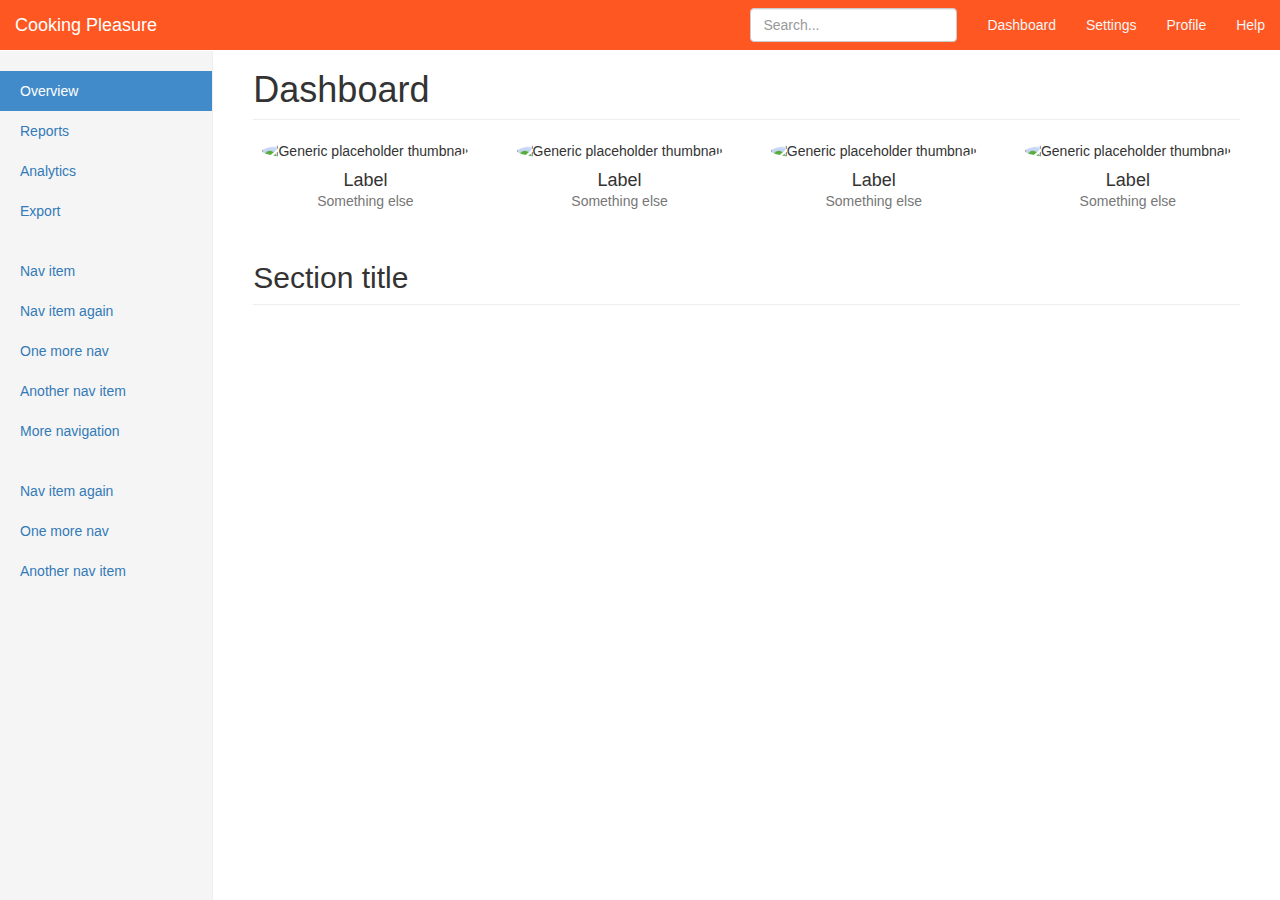
<file: FirstApp/templates/FirstApp/Bootstrap/dashboard.html>
<!DOCTYPE html>
<html lang="en">
  <head>
    <meta charset="utf-8">
    <meta http-equiv="X-UA-Compatible" content="IE=edge">
    <meta name="viewport" content="width=device-width, initial-scale=1">
    <!-- The above 3 meta tags *must* come first in the head; any other head content must come *after* these tags -->
    <meta name="description" content="">
    <meta name="author" content="">
    <link rel="icon" href="../../favicon.ico">

    <title>Dashboard Template for Bootstrap</title>

    <!-- Bootstrap core CSS -->
    <link href="css/bootstrap.min.css" rel="stylesheet">

    <!-- Custom styles for this template -->
    <link href="css/dashboard.css" rel="stylesheet">
  </head>

  <body>

    <nav class="navbar navbar-inverse navbar-fixed-top">
      <div class="container-fluid">
        <div class="navbar-header">
          <button type="button" class="navbar-toggle collapsed" data-toggle="collapse" data-target="#navbar" aria-expanded="false" aria-controls="navbar">
            <span class="sr-only">Toggle navigation</span>
            <span class="icon-bar"></span>
            <span class="icon-bar"></span>
            <span class="icon-bar"></span>
          </button>
          <a class="navbar-brand" href="#">Cooking Pleasure</a>
        </div>
        <div id="navbar" class="navbar-collapse collapse">
          <ul class="nav navbar-nav navbar-right">
            <li><a href="#">Dashboard</a></li>
            <li><a href="#">Settings</a></li>
            <li><a href="#">Profile</a></li>
            <li><a href="#">Help</a></li>
          </ul>
          <form class="navbar-form navbar-right">
            <input type="text" class="form-control" placeholder="Search...">
          </form>
        </div>
      </div>
    </nav>

    <div class="container-fluid">
      <div class="row">
        <div class="col-sm-3 col-md-2 sidebar">
          <ul class="nav nav-sidebar">
            <li class="active"><a href="#">Overview <span class="sr-only">(current)</span></a></li>
            <li><a href="#">Reports</a></li>
            <li><a href="#">Analytics</a></li>
            <li><a href="#">Export</a></li>
          </ul>
          <ul class="nav nav-sidebar">
            <li><a href="">Nav item</a></li>
            <li><a href="">Nav item again</a></li>
            <li><a href="">One more nav</a></li>
            <li><a href="">Another nav item</a></li>
            <li><a href="">More navigation</a></li>
          </ul>
          <ul class="nav nav-sidebar">
            <li><a href="">Nav item again</a></li>
            <li><a href="">One more nav</a></li>
            <li><a href="">Another nav item</a></li>
          </ul>
        </div>
        <div class="col-sm-9 col-sm-offset-3 col-md-10 col-md-offset-2 main">
          <h1 class="page-header">Dashboard</h1>

          <div class="row placeholders">
            <div class="col-xs-6 col-sm-3 placeholder">
              <img data-src="holder.js/200x200/auto/sky" class="img-responsive" alt="Generic placeholder thumbnail">
              <h4>Label</h4>
              <span class="text-muted">Something else</span>
            </div>
            <div class="col-xs-6 col-sm-3 placeholder">
              <img data-src="holder.js/200x200/auto/vine" class="img-responsive" alt="Generic placeholder thumbnail">
              <h4>Label</h4>
              <span class="text-muted">Something else</span>
            </div>
            <div class="col-xs-6 col-sm-3 placeholder">
              <img data-src="holder.js/200x200/auto/sky" class="img-responsive" alt="Generic placeholder thumbnail">
              <h4>Label</h4>
              <span class="text-muted">Something else</span>
            </div>
            <div class="col-xs-6 col-sm-3 placeholder">
              <img data-src="holder.js/200x200/auto/vine" class="img-responsive" alt="Generic placeholder thumbnail">
              <h4>Label</h4>
              <span class="text-muted">Something else</span>
            </div>
          </div>

          <h2 class="sub-header">Section title</h2>

          </div>
        </div>
      </div>
    </div>

    <!-- Bootstrap core JavaScript
    ================================================== -->
    <!-- Placed at the end of the document so the pages load faster -->
    <script src="https://ajax.googleapis.com/ajax/libs/jquery/1.11.3/jquery.min.js"></script>
    <script src="js/bootstrap.min.js"></script>
  </body>
</html>
</file>
<file: FirstApp/templates/FirstApp/Bootstrap/css/dashboard.css>
/*
 * Base structure
 */

/* Move down content because we have a fixed navbar that is 50px tall */
body {
  padding-top: 50px;
}

.navbar {
    background-color: #FF5722;
    border-bottom-color: #E64A19;
    border-right-color: #E64A19;
}
#active {
    color: transparent;
    border-bottom-color: whitesmoke;
}
ul.nav.navbar-nav > li > a {
    color: whitesmoke;
}

a.navbar-brand {
    color: whitesmoke;
}

/*
 * Global add-ons
 */

.sub-header {
  padding-bottom: 10px;
  border-bottom: 1px solid #eee;
}

/*
 * Top navigation
 * Hide default border to remove 1px line.
 */
.navbar-fixed-top {
  border: 0;
}

/*
 * Sidebar
 */

/* Hide for mobile, show later */
.sidebar {
  display: none;
}
@media (min-width: 768px) {
  .sidebar {
    position: fixed;
    top: 51px;
    bottom: 0;
    left: 0;
    z-index: 1000;
    display: block;
    padding: 20px;
    overflow-x: hidden;
    overflow-y: auto; /* Scrollable contents if viewport is shorter than content. */
    background-color: #f5f5f5;
    border-right: 1px solid #eee;
  }
}

/* Sidebar navigation */
.nav-sidebar {
  margin-right: -21px; /* 20px padding + 1px border */
  margin-bottom: 20px;
  margin-left: -20px;
}
.nav-sidebar > li > a {
  padding-right: 20px;
  padding-left: 20px;
}
.nav-sidebar > .active > a,
.nav-sidebar > .active > a:hover,
.nav-sidebar > .active > a:focus {
  color: #fff;
  background-color: #428bca;
}


/*
 * Main content
 */

.main {
  padding: 20px;
}
@media (min-width: 768px) {
  .main {
    padding-right: 40px;
    padding-left: 40px;
  }
}
.main .page-header {
  margin-top: 0;
}


/*
 * Placeholder dashboard ideas
 */

.placeholders {
  margin-bottom: 30px;
  text-align: center;
}
.placeholders h4 {
  margin-bottom: 0;
}
.placeholder {
  margin-bottom: 20px;
}
.placeholder img {
  display: inline-block;
  border-radius: 50%;
}
</file>
